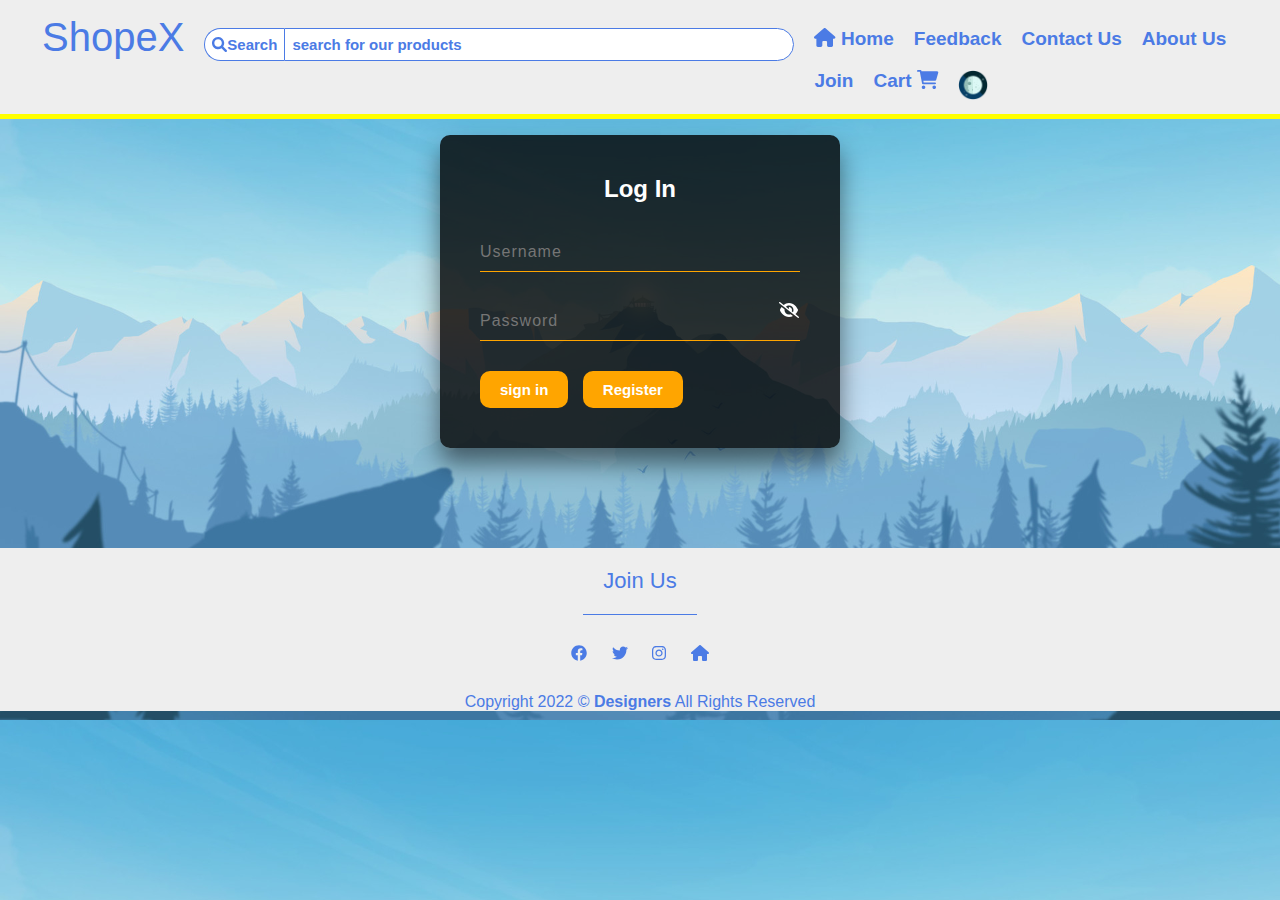
<file: 2.Log_Page.html>
<!DOCTYPE html>
<html lang="en">
  <head>
    <meta charset="UTF-8" />
    <meta name="describtion" content="Website for shopping" />
    <meta http-equiv="X-UA-Compatible" content="IE=edge" />
    <link rel="shortcut icon" href="images/favicon.ico" type="image/x-icon" />
    <meta name="viewport" content="width=device-width, initial-scale=1.0" />
    <!-- <link rel="stylesheet" href="css/all.css" /> -->
    <link rel="stylesheet" href="css/1.Main_Theme.css" />
    <link rel="stylesheet" href="css/2.Log_Page.css" />
    <title>shopex</title>
  </head>

  <body>
    <header>
      <div class="container">
        <!-- <a href="css/1.Main_Theme.css">
          <div class="brand">
            <h1>shopex</h1>
          </div>
        </a> -->
        <nav>
          <ul>
            <li>
              <div class="logo">
                <a href="index.html">
                  <h3>ShopeX</h3>
                </a>
              </div>
            </li>
            <li>
              <form class="search-box">
                <input
                  type="search"
                  class="search"
                  placeholder="search for our products"
                />
                <button class="search-button">
                  <i class="fa-solid fa-magnifying-glass"></i>Search
                </button>
              </form>
            </li>
            <li class="home">
              <a href="index.html"> <i class="fa-solid fa-house"></i> Home </a>
            </li>
            <li><a href="5.Feedback.html" class="log_in">Feedback </a></li>
            <li><a href="8.contact-us.html" class="C_us"> Contact Us </a></li>
            <li><a href="3.About Us.html" class="A_us"> About Us </a></li>
            <li><a class="click">join </a>
              <div class="list">
                <a class="log" href="2.Log_Page.html">log In</a>
                <a class="log" href="4.Registration.html">register</a>
              </div></li>
            <li>
              <a href="13.Cart.html">Cart <i class="fa-solid fa-cart-shopping"></i> </a>
            </li>
            <li>
              <img src="images/dark theme icon/download-icon-Moon-1320568043578978300_256.ico" id="icon" />
            </li>
          </ul>
        </nav>
      </div>
    </header>

    <div class="bo">
      <div class="box">
        <h2>Log In</h2>
        <form method="get" action="index.html" id="loginform">
          <div class="input-box">
            <input type="text"  name="username" id="user" placeholder="Username"/>
            <!-- <label>User Name</label> -->
          </div>
          <div class="input-box">
            <input type="password"  name="age" id="pass" placeholder="Password"/>
            <span class="eye" onclick="myfunction()">
            <i id="hide1" class="fa fa-eye"></i>
            <i id="hide2" class="fa fa-eye-slash"></i>
          </span>
            <!-- <label>password</label> -->
          </div>
          <div id="wrong"></div>
          <button href="index.html" class="sub" id="btn"  onclick=" validate(event) "  type="submit" name="" value="log in"  >sign in </button>
          <a href="4.Registration.html" class="sub">register</a>
        </form>
      </div>
    </div>

    <div class="footer">
      <div class="container">
        <p>join us</p>
        <div class="social-icons">
          <i class="fa-brands fa-facebook social"></i>
          <i class="fa-brands fa-twitter social"></i>
          <i class="fa-brands fa-instagram social"></i>
          <i class="fa-solid fa-house social"></i>
        </div>
        <p class="copyright">
          copyright 2022 &copy; <span>Designers</span> All rights reserved
        </p>
      </div>
    </div>
    <script src="js/all.min.js"></script>
    <script src="js/main.js"></script>
  </body>

  <script>
    var icon = document.getElementById("icon");
    icon.onclick = function () {
      document.body.classList.toggle("dark-theme");
      if (document.body.classList.contains("dark-theme")) {
        icon.src = "images/dark theme icon/146199.png";
      } else {
        icon.src =
          "images/dark theme icon/download-icon-Moon-1320568043578978300_256.ico";
      }
    };
    function myfunction(){
      var x =document.getElementById("pass");
      var y =document.getElementById("hide1");
      var z =document.getElementById("hide2");
      if (x.value==="") {
        
        z.style.display="none";
      }
      if (x.type==='password') {
        x.type="text";
        y.style.display="block";
        z.style.display="none";
      }
      else{
        x.type="password";
        y.style.display="none";
        z.style.display="block";
      }
    };
    function validate(event) {
      var a=document.getElementById("user");
      var b=document.getElementById("pass");
      if (a.value==="") {
        document.getElementById("wrong").textContent="please enter username";
        
      }
      else if (b.value==="") {
        document.getElementById("wrong").textContent="please enter password";
        
      }
      if (a.value==="" && b.value===""){
        event.preventDefault();
      }
    };
    let click=document.querySelector('.click');
  let list =document.querySelector('.list');
  click.addEventListener("click",()=>{
    list.classList.toggle('newlist');
  })
    
  </script>
</html>
</file>
<file: css/1.Main_Theme.css>
@import url("https://fonts.googleapis.com/css2?family=Montserrat:wght@200&display=swap");

body {
  font-family: var(--main-font);
  padding: 0px;
  margin: 0px;
  background-image: var(--wallpaper);
  background-size: cover;
  scroll-behavior: smooth;
  transition: 0.5s;
  text-transform: capitalize;
  box-sizing: border-box;
}

.container2 {
  background-color: var(--seconder_color);
}

/* colors in light mode */
:root {
  --main_color: #eee;
  --seconder_color: #4b7be5;
  --third_color: #4b7be5;
  --sub_color: white;
  --wallpaper: url(../images/daka-dibuja-6-medio-dia.jpg);
  --main-font: 'Cairo', sans-serif;
  --hover-color: orange;
}

/* colors in dark mode*/
.dark-theme {
  --main_color: #4b7be5;
  --seconder_color: orange;
  --third_color: black;
  --sub_color: hsl(221deg 95% 60%);
  --wallpaper: url(../images/daka-dibuja-2-media-noche.jpg);
  --main-font: "Lobster", cursive;
  --hover-color: black;
}

.clr {
  clear: both;
}

.container {
  width: 95%;
  margin: auto;
}

.eye {
  color: var(--sub_color);
}

/* SHOPX word in the top bar*/
.logo h3 {
  color: var(--seconder_color);
  margin: -13px 0 10px;
  font-weight: 300;
  font-size: 40px;
}
#wrong{
  color: red;
  font-weight: bold;
}
.search {
  position: relative;

  font-size: 15px;
  font-weight: bold;
  background-color: var(--sub_color);
  border: 1px solid var(--third_color);
  border-radius: 0 20px 20px 0;
  width: 510px;
  padding: 7px;
  /* transition: 0.3s; ==> in body directly */
}

/* .logcont{
  width: 200px;
  position: relative;
} */
.click {
  /* background:blue; */
  cursor: pointer;
}

/* .click:hover{
  background: red;
} */

.log,
.click {
  border: none;
  outline: none;
  display: flex;
}

.list {
  position: absolute;
  transform: scaleY(0);
  transform-origin: top;
}

.newlist {
  transform: scaleY(1);
}

.log {
  background-color: rebeccapurple;
  padding: 20px;
}

.log:hover {
  background: yellowgreen;
  transform: scale(1.1);
}

.search:focus {
  outline: 1px solid var(--seconder_color);
}

/* .search:focus {
  background-color: var(--sub_color);
  outline: 1px solid var(--seconder_color);
} */

.search::-webkit-input-placeholder {
  color: var(--third_color);
}

.search-button {
  font-weight: bold;
  font-size: 15px;
  background-color: var(--sub_color);
  color: var(--third_color);
  border-bottom: 1px solid var(--third_color);
  border-top: 1px solid var(--third_color);
  border-left: 1px solid var(--third_color);
  border-right: 0;
  border-radius: 20px 0 0 20px;
  position: relative;
  float: left;
  padding: 7px;
  /* transition: 0.3s;  ==> in body directly */
  cursor: pointer;
}

.search-button i {
  color: var(--seconder_color);
}

.search-button:hover {
  background: var(--seconder_color);
  color: var(--main_color);
}

.search-button:hover i {
  color: var(--main_color);
}

ul {
  margin: 0%;
  padding: 0%;
  list-style: none;
}

.te {
  font-size: 40px;
}

header {
  background: var(--main_color);
  color: white;
  padding-top: 8px;
  min-height: 64px;
  border-bottom: yellow 5px solid;
  position: fixed;
  top: 0;
  right: 0;
  width: 100%;

  z-index: 1000;
}

.about-text p {
  color: var(--sub_color);
}

header a {
  font-weight: bold;
  color: var(--seconder_color);
  text-decoration: none;
  font-size: 19px;
}

header li {
  float: left;
  margin: 10px;
}

header .brand {
  float: left;
}

header .brand h1 {
  margin: 0;
  color: var(--seconder_color);
}

header nav {
  float: left;
  margin-top: 10px;
}

/* header .home a {
  color: var(--seconder_color);
  font-weight: bold; ==> in (header a) directly
} */

header a:hover {
  color: var(--hover-color);
  font-weight: bold;
}

/* Cart */

/* .cart {
  font-weight: 100;
  position: fixed;
  right: -100%;
  right: 0;
  width: 20%;
  min-height: 45%;
  padding: 20px;
  background: skyblue;
  box-shadow: -2px 0 4px gray;
  transition: 0.3s;
}

.cart.active {
  right: 0;
}
.cart-title {
  text-align: center;
  font-weight: 900;
  margin: 15px;
}

.cart-box {
  display: grid;
  grid-template-columns: 32% 50% 18%;
  align-items: center;
  gap: 20px;
  margin-top: 1rem;
}

.cart-img {
  width: 100px;
  height: 100px;
  object-fit: contain;
  padding: 10px;
}

.detail-box {
  display: grid;
  row-gap: 0.5rem;
}

.cart-product-title {
  font-size: 1.3rem;
  text-transform: uppercase;
}

.cart-price {
  font-weight: 600;
}

.cart-quantity {
  border: 1px solid red;
  outline-color: blue;
  width: 2.4rem;
  text-align: center;
  font-size: 1rem;
}

.cart-trash {
  border: none;
  outline: none;
  background: none;
  font-size: 24px;
  cursor: pointer;
}

.total {
  display: flex;
  justify-content: flex-end;
  margin-top: 60px;
  border-top: 1px solid red;
}

.total-title {
  font-size: 1rem;
  font-weight: 600;
}

.total-price {
  margin-left: 0.5rem;
}

.buy-btn {
  display: flex;
  padding: 12px 22px;
  margin: 1.5rem auto 0 auto;
  border: none;
  background-color: red;
  color: #eee;
  font-size: 1rem;
  font-weight: 600;
  cursor: pointer;
  transition: 0.2s;
}

.buy-btn:hover {
  background-color: black;
}
.cart-page {
  display: flex;
  padding: 12px 22px;
  margin: 1.5rem auto 0 auto;
  border: none;
  background-color: red;
  color: #eee;
  font-size: 1rem;
  font-weight: 600;
  cursor: pointer;
  transition: 0.2s;
}

.cart-page:hover {
  background-color: black;
}

#close-cart {
  position: absolute;
  background-color: transparent;
  border: 0;
  font-size: 10px;
  top: 0.5rem;
  right: 0.8rem;
  font-size: 1.7rem;
  color: red;
  cursor: pointer;
} */

.cart-button {
  background-color: transparent;
  border: none;
  cursor: pointer;
}

.footer {
  background: var(--main_color);

  color: var(--seconder_color);
  text-align: center;
  margin-bottom: -10px;
}

/* footer::before {
  content: "";
  position: absolute;
  left: 0;
  top: 0;
  width: 100%;
  height: 100%;
  background-color: rgb(0 0 0 / 70%);
} */

.footer p:not(.copyright) {
  padding: 20px;
  border-bottom: 1px solid var(--seconder_color);
  font-size: 22px;
  width: fit-content;
  margin: 20px auto;
}

.footer .social-icons .social {
  padding: 10px 10px;
  color: var(--seconder_color);
}

.footer a:hover {
  color: red;
  font-weight: bold;
}

.footer .copyright {
  margin-top: 20px;
  margin-bottom: 10px;
}

.footer .copyright span {
  font-weight: bold;
  color: var(--seconder_color);
}

#icon {
  margin: 0;
  width: 30px;
  cursor: pointer;
}
</file>
<file: css/2.Log_Page.css>
@import url("https://fonts.googleapis.com/css2?family=Montserrat:wght@200&display=swap");

/* SHOPEX word in the top bar*/

.box {
  width: 400px;
  padding: 40px;
  background: rgba(0, 0, 0, 0.8);
  box-sizing: border-box;
  box-shadow: 0 15px 25px rgba(0, 0, 0, 0.5);
  border-radius: 10px;
  margin-top: 60px;
}

.box h2 {
  color: white;
  margin: 0 0 30px;
  padding: 0;
  text-align: center;
}

.box .input-box {
  position: relative;
}

.box .input-box input {
  width: 100%;
  padding: 10px 0;
  font-size: 16px;
  color: #fff;
  letter-spacing: 1px;
  margin-bottom: 30px;
  border: none;
  border-bottom: 1px solid orange;
  outline: none;
  background: transparent;
}
.box input:hover{
  border-bottom: 1px solid red;
}


/* .box .input-box input:focus ~ label,
.box .input-box input:valid~label 
{
  top: -18px;
  left: 0;
  color: aqua;
  font-size: 12px;
  
} */
.eye{
  position: absolute;
  right: 1px;
  cursor: pointer;
}
#hide1{
  display: none;
}

.box .sub {
  border: none;
  outline: none;
  color: #fff;
  background: orange;
  padding: 10px 20px;
  cursor: pointer;
  border-radius: 10px;
  margin-right: 10px;
  font-size: 15px;
  font-weight: bold;
  text-decoration: none;
}
.bo {
  display: flex;
  align-content: center;
  justify-content: center;
  align-items: center;
  margin-bottom: 100px;
  margin-top: 75px;
}
#wrong{
  color:red;
  font-weight: bold;
}
</file>
